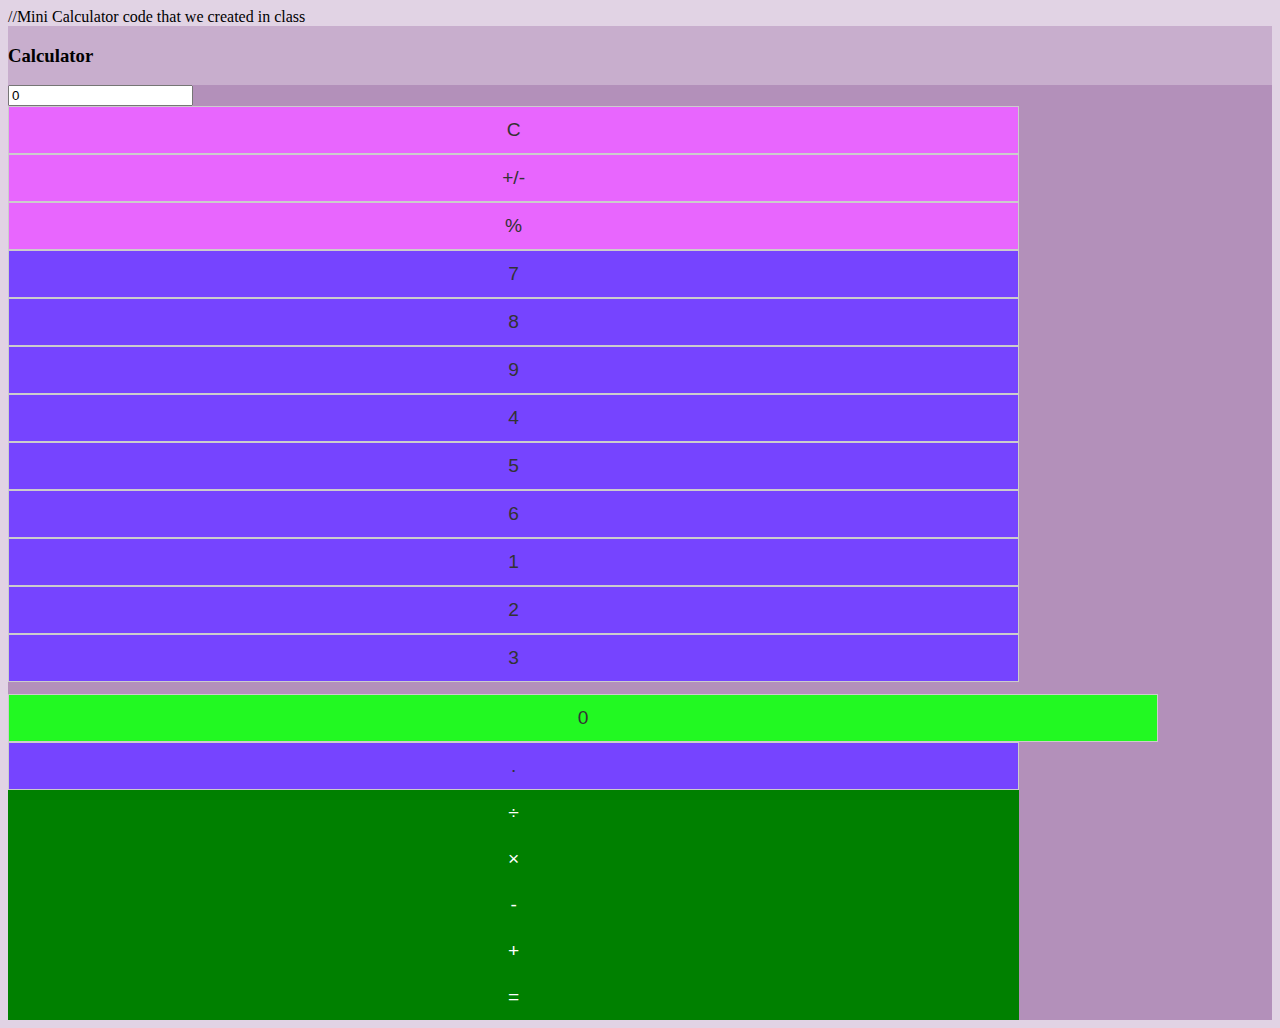
<file: Calculator/index.html>
<!DOCTYPE html> //Mini Calculator code that we created in class
<html lang="en">
  <head>
    <meta charset="UTF-8" />
    <link rel="icon" type="image/svg+xml" href="/vite.svg" />
    <meta name="viewport" content="width=device-width, initial-scale=1.0" />
    <title>Calculator App</title>
    <link href="https://cdn.jsdelivr.net/npm/bootstrap@5.0.2/dist/css/bootstrap.min.css" rel="stylesheet" integrity="sha384-EVSTQN3/azprG1Anm3QDgpJLIm9Nao0Yz1ztcQTwFspd3yD65VohhpuuCOmLASjC" crossorigin="anonymous">
    <link rel="stylesheet" href="calc.css">
  </head>
  <body>
    <div class="container">
      <div class="row justify-content-center">
        <div class="col-md-6">
          <div class="card">
            <div class="card-header bg-dark text-white">
              <h3 class="card-title mb-0">Calculator</h3>
            </div>
            <div class="card-body">
              <div class="row mb-2">
                <div class="col-12">
                  <div class="text-right">
                    <span id="previous-operand"></span>
                    <span id="current-operand"></span>
                  </div>
                  <input type="text" class="form-control" id="display" readonly>
                </div>
              </div>
              <div class="row">
                <div class="col-9">
                  <div class="row">
                    <div class="col-4">
                      <button class="btn btn-secondary btn-block" id="clear">
                        C
                      </button>
                    </div>
                    <div class="col-4">
                      <button class="btn btn-secondary btn-block" id="sign">
                        +/-
                      </button>
                    </div>
                    <div class="col-4">
                      <button class="btn btn-secondary btn-block" id="percent">
                        %
                      </button>
                    </div>
                  </div>
                  <div class="row mt-2">
                    <div class="col-4">
                      <button class="btn btn-light btn-block" id="seven">
                        7
                      </button>
                    </div>
                    <div class="col-4">
                      <button class="btn btn-light btn-block" id="eight">
                        8
                      </button>
                    </div>
                    <div class="col-4">
                      <button class="btn btn-light btn-block" id="nine">
                        9
                      </button>
                    </div>
                  </div>
                  <div class="row mt-2">
                    <div class="col-4">
                      <button class="btn btn-light btn-block" id="four">
                        4
                      </button>
                    </div>
                    <div class="col-4">
                      <button class="btn btn-light btn-block" id="five">
                        5
                      </button>
                    </div>
                    <div class="col-4">
                      <button class="btn btn-light btn-block" id="six">
                        6
                      </button>
                    </div>
                  </div>
                  <div class="row mt-2">
                    <div class="col-4">
                      <button class="btn btn-light btn-block" id="one">
                        1
                      </button>
                    </div>
                    <div class="col-4">
                      <button class="btn btn-light btn-block" id="two">
                        2
                      </button>
                    </div>
                    <div class="col-4">
                      <button class="btn btn-light btn-block" id="three">
                        3
                      </button>
                    </div>
                  </div>
                  <div id="zero-row" class="row">
                    <div class="col-8">
                      <button class="btn btn-light btn-block" id="zero">
                        0
                      </button>
                    </div>
                    <div class="col-4">
                      <button class="btn btn-light btn-block" id="decimal">
                        .
                      </button>
                    </div>
                  </div>
                </div>
                <div class="col-3">
                  <div class="btn-group-vertical" role="group">
                    <button class="btn btn-warning btn-block" id="divide">
                      ÷
                    </button>
                    <button class="btn btn-warning btn-block" id="multiply">
                      ×
                    </button>
                    <button class="btn btn-warning btn-block" id="subtract">
                      -
                    </button>
                    <button class="btn btn-warning btn-block" id="add">
                      +
                    </button>
                    <button class="btn btn-warning btn-block" id="equals">
                      =
                    </button>
                  </div>
                </div>
              </div>
            </div>
          </div>
        </div>
      </div>
    </div>

    <script src="https://cdn.jsdelivr.net/npm/bootstrap@5.0.2/dist/js/bootstrap.bundle.min.js" integrity="sha384-MrcW6ZMFYlzcLA8Nl+NtUVF0sA7MsXsP1UyJoMp4YLEuNSfAP+JcXn/tWtIaxVXM" crossorigin="anonymous"></script>
    
    <script src="calc.js"></script>
  </body>
</html>
</file>
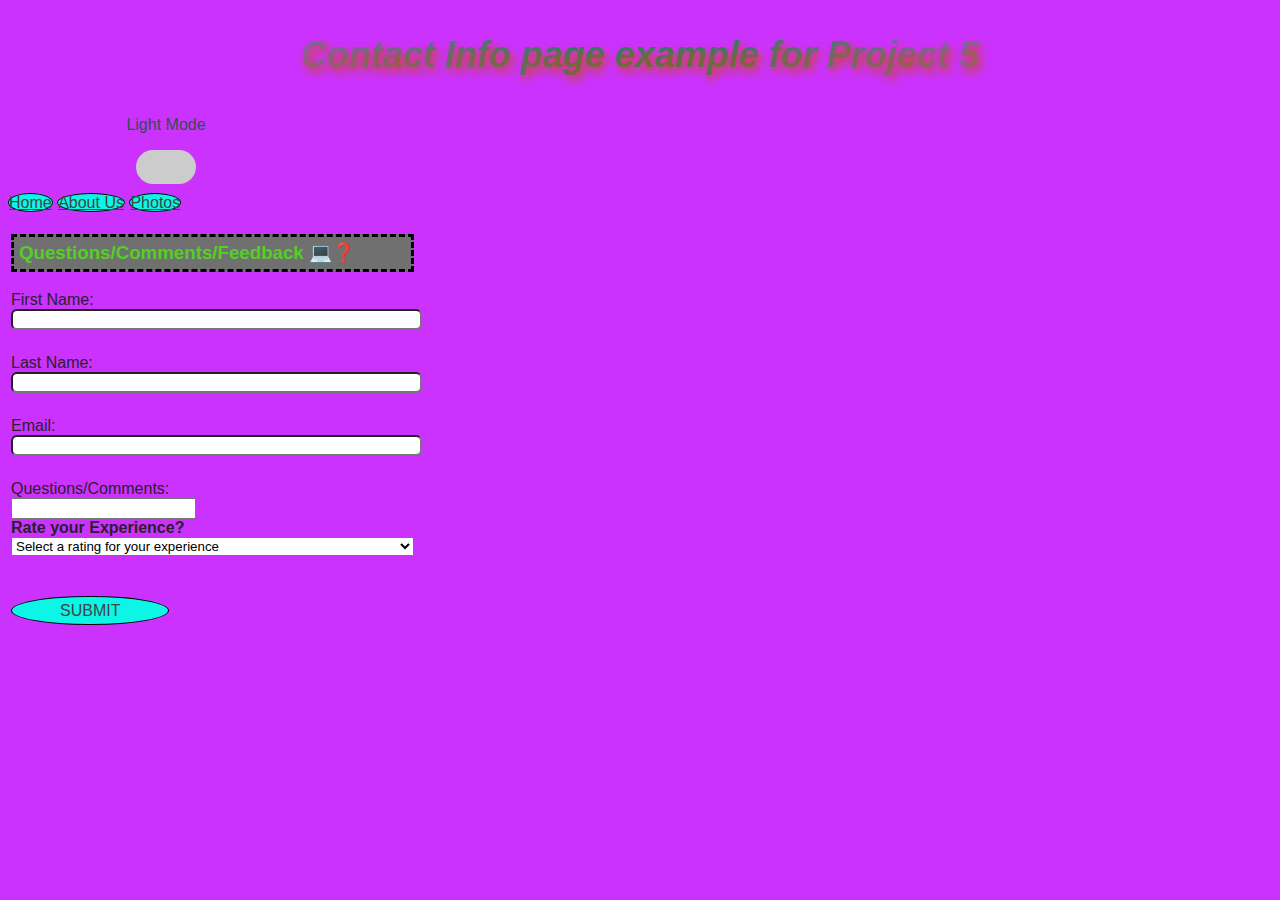
<file: Aaliyah-Personal-Site/contact-us.html>
<!DOCTYPE html>
<html lang="en">

  <head>
    <meta charset="UTF-8">
    <meta http-equiv="X-UA-Compatible" content="IE=edge">
    <meta name="viewport" content="width=device-width, initial-scale=1.0">
    <meta name="description" content="This is my personal website homepage - it shows the menu and connects to other pages.">
    <title>Aaliyah's Personal Site</title>
    <link rel="icon" type="image/x-icon" href="pscontroller.png">
    <link rel="stylesheet" href="./css/index-css.css">
  </head>
  <body>
    <h1>Contact Info page example for Project 5</h1>
    <div class ="ld-container">
      <p class ="mode-stat p-dark">Light Mode</p>
      <label class = "light-dark-switch">
        <input type="checkbox" id="mode">
        <span class ="slider"></span>
      </label>
    </div>
    
    <a href="../index.html" class="btn btn-secondary" target="_blank">Home</a>
    <a href="../about-us.html" class="btn btn-secondary"  target="_blank">About Us</a>
    <a href="../photos/photos.html" class="btn btn-secondary" target="_blank">Photos</a>
    <form action="/example_action.html" id="contactForm" target="_blank" method="post" novalidate>
      <div class="my_item my_form left">
        <table>
            <tr>
              <td>
                <h3>Questions/Comments/Feedback &#128187&#10067</h3>
                  <div id="contact-successful">Thank you for reaching out! We will get back to you as soon as possible!</div>
                    <div class="input-group">
                    <label for="firstname" class="my-form">First Name: </label>
                    <input type="text" id="firstname" name="firstname" class="form-control" required><br>
                    <small class ="name-error invalid-feedback">First Name Required</small>
                  </div>

                  <div class="input-group">
                    <label for="lastname" class="my-form">Last Name: </label>
                    <input type="text" id="lastname" name="lastname" class="form-control" required><br>
                    <small class ="name-error invalid-feedback">Last Name Required</small>
                    </div>
                    <div class="input-group">
                    <label for="email" class="my-form">Email: </label>
                    <input type="email" id="email" name="email" class="form-control" required><br>
                    <small class ="name-error invalid-feedback">Enter a valid email address</small>
                    </div>

                    <label for="questions-comments">Questions/Comments: <br></label>
                    <input type="text" id="questions-comments" name=questions-comments><br>
                  

                      <div class="input-group select">
                      <label for="ExperienceRate"><b>Rate your Experience?</b></label>
                      <select name="Rating" id="Rating" class="form-select" required>
                        <option value="Select a rating for your experience" selected class="text-muted">Select a rating for your experience</option>
                        <option value="Excellent">Excellent</option>
                        <option value="Great">Great</option>
                        <option value="Decent">Decent</option>
                        <option value="bad">Ok.</option>
                        <small class ="name-error invalid-feedback">Select an option</small>
                      </select><br>
                    </div>

                    <div class="form-buttons">
                    <button type="submit" class="btn btn-secondary submit" disabled>SUBMIT</button>
                    </div>
              </td>
            </tr>
            </table>
            </div>
    </form>
    <script src="https://cdn.jsdelivr.net/npm/bootstrap@5.2.3/dist/js/bootstrap.bundle.min.js" integrity="sha384-kenU1KFdBIe4zVF0s0G1M5b4hcpxyD9F7jL+jjXkk+Q2h455rYXK/7HAuoJl+0I4" crossorigin="anonymous"></script>
    <script src="./javascript/java.js"></script>
  </body>
  </html>
</file>
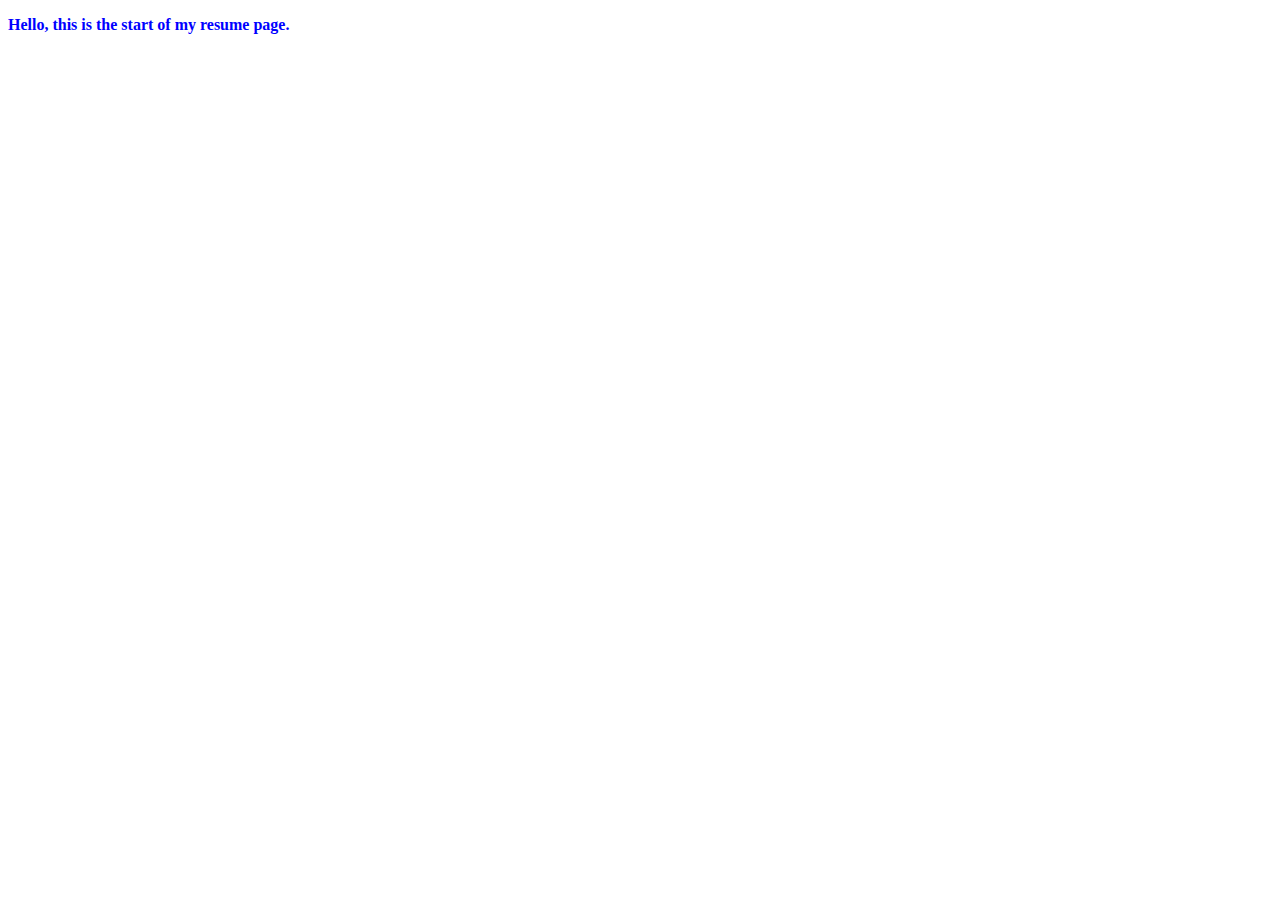
<file: Aaliyah-Personal-Site/resume.html>
<!DOCTYPE html>
<html>
  <head>
    <meta charset="UTF-8">
    <meta http-equiv="X-UA-Compatible" content="IE=edge">
    <meta name="viewport" content="width=device-width, initial-scale=1.0">
    <meta name="keywords" content="HTML, CSS, Sass, JavaScript">
    <meta name="description" content=" This is my personal website homepage - it shows the menu and connects to other pages.">
    <title>Resume page</title>
  </head>
  <body>
    <p><span style="color:blue;"><strong>Hello, this is the start of my resume page.</strong></span></p>
  </body>
</html>
</file>
<file: Calculator/calc.css>
body {
    background-color: rgba(87, 3, 100, 0.178);
}
.container {
    min-height: 80vh;
    margin-block: 0;
    display: flex;
    align-items: center;
    background-color: rgba(87, 3, 100, 0.178);
  }
  
  .container > .row {
    flex-basis: 100%;
  }
  .card-body {
    padding: 0;
    background-color: rgba(87, 3, 100, 0.178);
  }
  
  .btn {
    font-size: 1.2rem;
    padding: 0.75rem 1rem;
  }
  
  .btn-secondary {
    background-color: #f0f0f0;
    color: #333;
    border: 1px solid #ccc;
    background-color: rgb(232, 102, 254);
  }
  
  .btn-light {
    background-color: #e5e5e5;
    color: #333;
    border: 1px solid #ccc;
    background-color: rgb(118, 68, 255);
  }
  
  .btn-warning {
    background-color: #ff9500;
    color: #fff;
    border: none;
  }
  
  .btn-block {
    width: 80%;
  }
  
  #zero-row {
    margin-top: 0.7rem;
  }
  
  .btn-block#zero {
    width: 91%;
    background-color: rgb(34, 249, 34);
  }
  
  .btn-group {
    display: flex;
    background-color: green;
  }
  
  .btn-group-vertical {
    gap: 0.5235rem;
    width: 80%;
    
  }
  
  .btn-group-vertical > * {
    width: 100%;
    background-color: green;
  }
</file>
<file: Aaliyah-Personal-Site/css/index-css.css>
*{
    font-family: Arial; /*added the Arial font family to all text, except the paragraphs in the content area*/
  }
  
  header {
    background-color: #c1b8fd;
  }

  h1 {
    font-size: 36px;
    font-weight: bolder;
    background-image: radial-gradient(circle, rgb(35, 130, 103) 11%, rgba(225, 70, 252, 1) 100%);
    background-size: 100%;
    -webkit-text-fill-color: transparent;
    -webkit-background-clip: text;
    text-align: center;
    animation: h1-test 3s ease-in;
    text-shadow: 3px 5px 10px #c24e1c;
    font-style: italic;
    padding-top: 10px
  }

  @keyframes h1-test {
    0% {
      opacity: 100%;
      
    }
    50%{
      opacity: 50%;
    }
    100% {
      opacity: 100%;
    }
  }

  .smileyimg {
    /* display:grid; */
    width: 150px;
    margin-left: auto;
    height: 75px;
  }
  .btn {
    background-color: #0df5e6;
    border-style: solid;
    border-radius: 50%;
    border-width: 1.0px;
    border-color:rgb(0, 0, 0);
    color:#3d4545;
    transition: all 0.3s ease-in-out;
    cursor: pointer;
    font-size:16px;
    
  }

  .btn:hover {
    border-color: #cf7f76;
    border-radius: 25%;
    border-width: 0.5px;
    background:#0df5e6;
    color: rgb(37, 13, 13);
    font-weight: bold;
    transition: all 0.2s ease-out;
}
  
  /*Function for table header*/
  .table-header {
    display: grid;
    grid-template: auto auto auto auto auto auto;
    text-align: center;
    margin-right: 10%;
    margin-left: 10%;
    padding: 5px;
  }
  /*Making the color of the text in our navigation bar white*/
  .a-style {
    color: rgb(255, 255, 255);
  }
  
  /*background image for the page*/
  body {
    background-color: rgb(203, 50, 254);
    color: #2F4F4F;
  }

  .container {
    background-color:#d5d0f9;
  }
  
  .td-self {
    width: 35%;
  }
  
  .td-search {
    border-style:solid;
    padding:5px;
  }
  /*Adding background color, border w/ border color, and indentation for text*/
  .p_content {
    text-indent: 20px;
    display: grid;
    border-style: inset;
    border-color: red;
    border-radius: 5px;
    background-color: #FFEBCD;
    padding: 10px;
  }
  
  /*.p_link { For the paragraph with a link included, having a grid display caused the link to appear on a seperate line.
    text-indent: 20px;
    display: block;
    border-style: inset;
    border-color: red;
    border-radius: 5px;
    background-color: #FFEBCD;
    padding: 10px;
  }*/
  
  
  h2 {
    font-family: monospace;
    color: #483D8B;
    background-image: radial-gradient(circle, rgba(222, 251, 63, 1) 11%, rgba(225, 70, 252, 1) 100%);
    background-size: 100%;
    font-size: 24px;
    text-decoration: underline;
    border-style:solid;
    border-color: yellow;
  }
  
  h3{
    color: rgb(83, 207, 38);
    background-color: rgb(112, 112, 112);
    border-style: dashed;
    border-color: black;
    padding: 5px;
  }
  
  /*The two logo functions below are for the logo images that will take users to my personal social media pages*/
  .logo-img{
    width:60px;
  }
  
  .logos{
     width: 100px;
      height: 30px;
  }
  
  /*For the links in the footer*/
  .foot {
    display: grid;
    grid-template-columns: auto auto auto auto;
    border-style: inset;
    border-radius: 5px;
    background-color: rgb(238, 234, 234);
    padding: 5px;
  }
  
  /*This makes the search text white*/
  .label-search {
    color:white;
  }
  /*Makes all other labels the color violet*/
  label {
    color:rgb(41, 32, 41);
  }

  .ld-container {
    display: grid;
    width: 25%;
    min-height: 25px;
    text-align: center;
  }

  .light-dark-switch {
    position: relative;
    display: inline-block;
    width: 3.75rem;
    height: 2.13rem;
    margin-bottom: 0.63rem;
    margin-inline: auto;
  }

  .light-dark-switch input {
    opacity: 0;
    width: 0;
    height: 0;
  }

  .slider {
    position: absolute;
    cursor: pointer;
    top: 0;
    left: 0;
    right: 0;
    bottom: 0;
    background-color: #ccc;
    transition: all 0.4s ease-in;
    border-radius: 2.13rem;
  }

  input:checked + .slider {
    background-color: #2196f3;
  }
  
  input:focus + .slider {
    box-shadow: 0 0 2px #2196f3;
  }
  
  input:checked + .slider:before {
    transform: translateX(1.63rem);
  }
  .dark-mode {
    background-color: rgb(150, 109, 116);
    transition: all 0.5s ease-in;
  }
  
  .dark-mode .container-dark-mode {
    background-color: black;
    color: white;
  }
  
  .dark-mode footer {
    display: grid;
    grid-template-columns: auto auto auto auto;
    border-style: inset;
    border-radius: 5px;
    background-color: rgb(41, 7, 7);
    padding: 5px;
  }
  
  /* Dark mode button styles */
  .dark-mode .btn {
    background-color: #2d9c94;
    border-style: solid;
    border-radius: 50%;
    border-width: 1.0px;
    border-color: rgb(250, 241, 171);
    color: #ebbeff;
    transition: all 0.3s ease-in-out;
    cursor: pointer;
    font-size: 16px;
  }
  
  .dark-mode .btn:hover {
    border-color: #2d9c94;
    border-radius: 25%;
    border-width: 0.5px;
    background: #193230;
    color: #ebbeff;
    font-weight: bold;
    transition: all 0.2s ease-out;
  }
  
  /* Dark mode paragraph styles */
  .dark-mode p {
    text-indent: 20px;
    display: grid;
    border-style: inset;
    border-color: rgb(251, 246, 246);
    border-radius: 5px;
    background-color: #281c07;
    padding: 10px;
    color: white;
  }
  .dark-mode h1 {
      font-weight: bolder;
      background-image: radial-gradient(circle, #44feca 75%, #eda2fa 95%);
      background-size: 100%;
      -webkit-text-fill-color: transparent;
      -webkit-background-clip: text;
      animation: h1-test 3s ease-in;
      font-style: italic;
      padding-top: 10px;
      text-shadow: 3px 5px 10px #c24e1c;
  }
  .dark-mode header{
    background-color: black;
  }
  .dark-mode body-dark {
    background-color: rgb(90, 0, 0);
  }
  .dark-mode label {
    color: white;
  }

  /*Styling for my selfie*/
  .self-image {
    display: grid;
    width: 300px;
    margin-left: 10%;
    margin-bottom: 10%;
    height: 350px;
    filter: drop-shadow(10px 10px 10px black);
    transform: translateY(100%);
    transition: transform 0.5s ease;
  }

  .my_item {
    opacity: 0;
    transition: opacity 0.2s, transform 0.5s;
  }

  .my_item > .p_content {
    text-align: center;
  }
  .my_item > .self-image {
    text-align: center;
    opacity: 0;
    transition: opacity 0.2s, transform 0.5s;
  }
/*For my form at the bottom of my page?*/
  .my_item > .my_form {
    text-align: center;
    opacity: 0.1;
  }
  
  .left {
    transform-origin: left center;
    transform: translateX(50%);
  }
  
  .right {
    transform-origin: right center;
    transform: translateX(-50%);
  }
  /*This works when I have my browser minimized for my image?*/
  .up {
    transform-origin: bottom center;
    transform: translateY(-50%);
  }

  .slide-in {
    opacity: 1 !important;
    transform: translateX(0) translateY(0);
    transition: opacity 0.5s, transform 0.5s;
  }

  /*Styling for contact form validation incoming*/
  
  #contact-successful {
    margin-bottom: 3rem;
    border-radius: 3px;
    background-color: rgb(67, 161, 67);
    padding: 0.5rem;
    width: 40%;
    text-align: center;
    color: #fff;
    display: none;
  }
  
  #contactForm {
    width: 40%;
  }
  
  .input-group {
    margin-bottom: 1.5rem;
  }
  
  .input-group:not(.radio):not(.checkbox) {
    gap: 0.25rem;
    flex-direction: column;
  }
  
  .input-group:not(.radio):not(.checkbox) input {
    width: 100%;
    border-radius: 0.375rem !important;
  }
  
  .input-group.radio {
    display: flex;
    gap: 1.5rem;
    width: 100%;
  }
  
  .input-group.select select {
    width: 100%;
  }
  
  legend {
    font-size: 1rem;
    width: max-content;
  }
  
  .form-buttons {
    display: flex;
    width: 100%;
    gap: 1rem;
    margin-top: 2.5rem;
  }
  
  .form-buttons > button {
    padding: 0.3rem 1.5rem;
  }
  
  .form-buttons > .submit {
    padding-inline: 3rem;
  }
  
  .name-error {
    display: none;
  }
</file>
